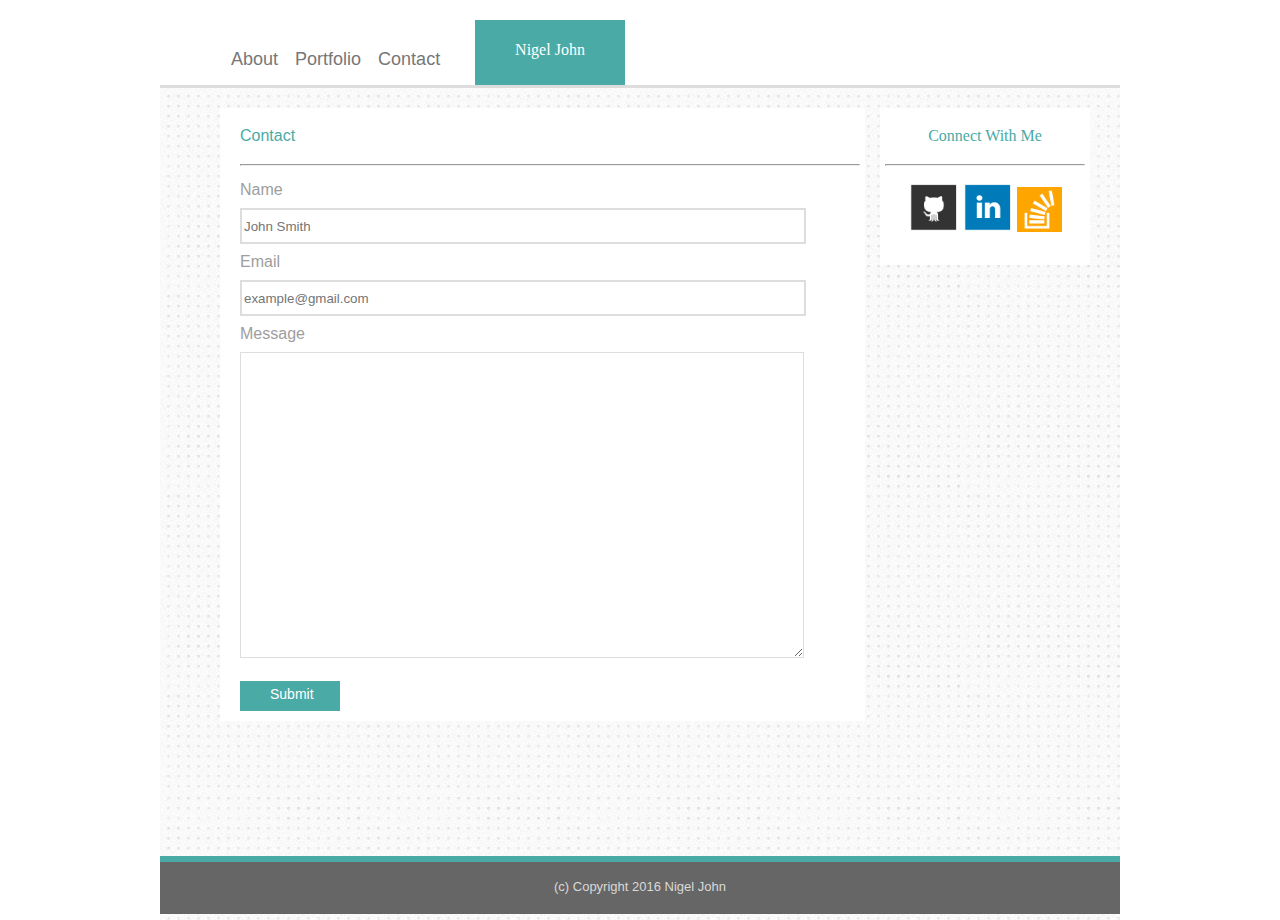
<file: contact.html>
<!DOCTYPE html>
<html>
<head>
	<title>Contact N John</title>
	<link href="assets/css/reset.css" type="text/css" rel="stylesheet" />
	<link href="assets/css/style.css" type="text/css" rel="stylesheet" />
	<meta name="viewport" content="width=device-width, initial-scale=1">
</head>
<body>
<div class="wrapper"> <!--div wrapper container begin-->
	<header>
		<div id="name"><h2>Nigel John</h2></div>
		<nav>
		<a href="index.html">About</a><a href="portfolio.html">Portfolio</a><a href="contact.html">Contact</a>
		</nav>
		</nav>
		
	</header>
	
	<div class="main">
	<section>
		<h3>Contact</h3><hr></br>
		
		<form>
			Name<br>
			<input type="text" name="name" placeholder="John Smith"></input>
			<br>
			Email<br>
			<input type="text" name="email" placeholder="example@gmail.com"></input>
			<br>
			Message<br>
			<textarea rows="20"></textarea>
			<br>
			<input id="button" type="submit" value="Submit"></input>

		</form>

		
	</section>
	<aside>
		<h4>Connect With Me</h4><hr></br>
		<img src="assets/images/github_square.png" height="50" width="50">
		<img src="assets/images/linkedin_square_color.png" height="50" width="50">
		<img src="assets/images/stackoverflow.png" height="45" width="45"></br>
	</aside>
	<div class="push"></div>
	</div>
	
</div> <!--div wrapper container end-->
	<footer>
		<p>(c) Copyright 2016 Nigel John</p>
	</footer>

</body>
</html>
</file>
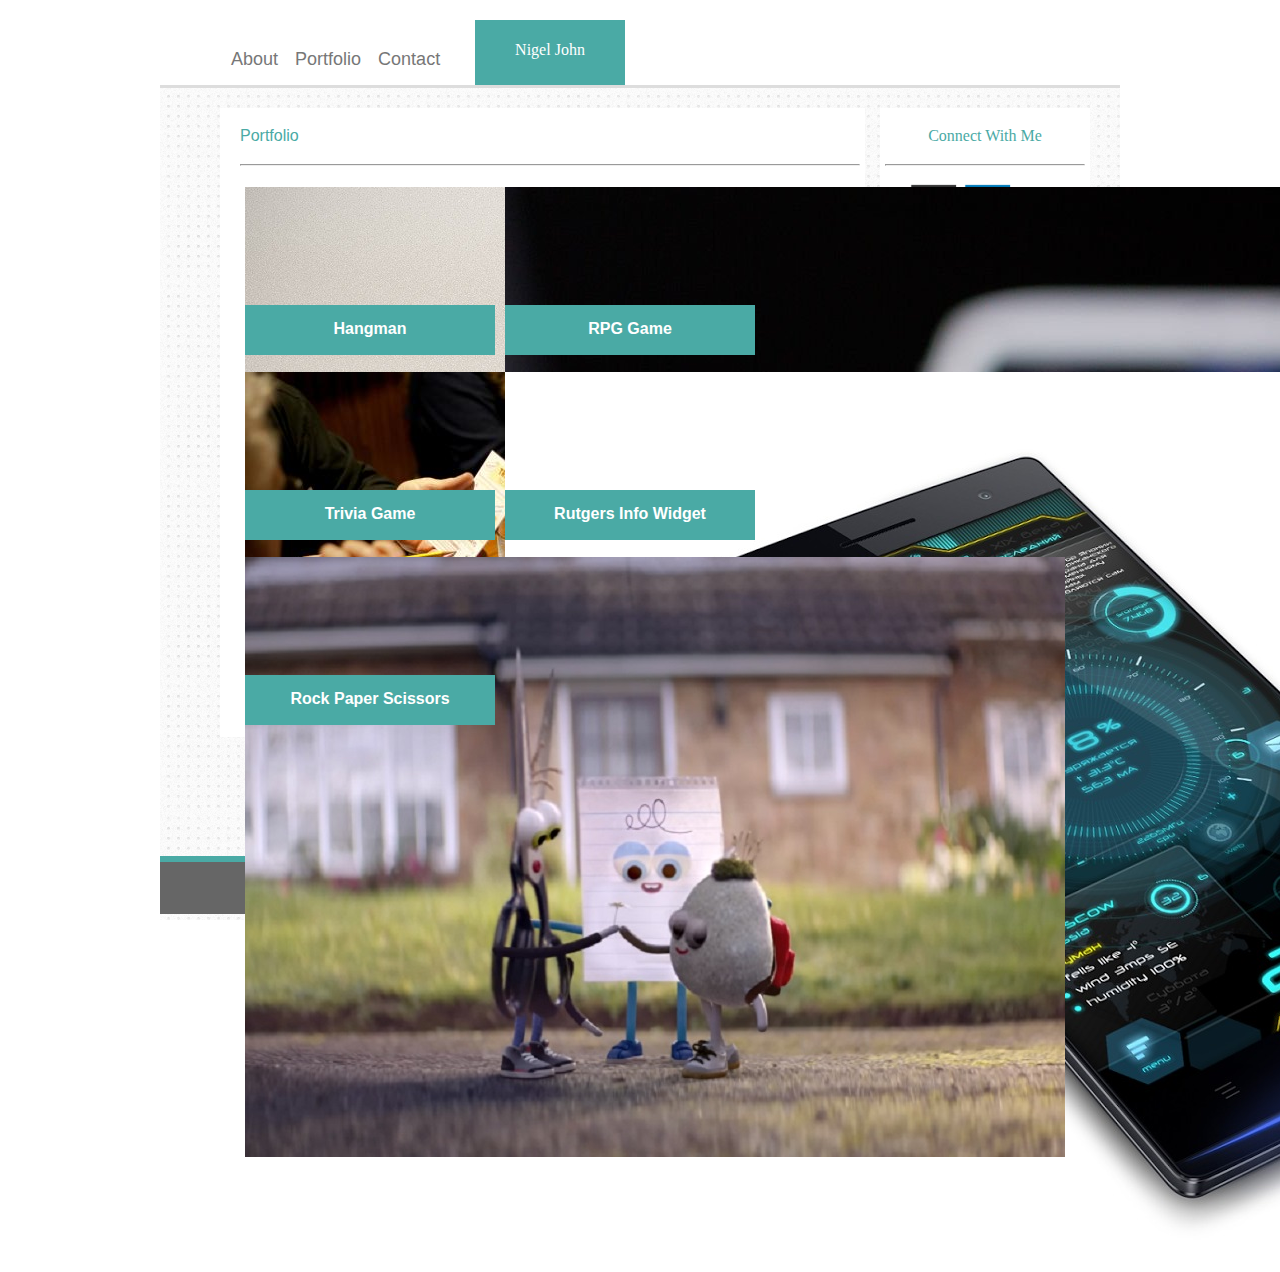
<file: portfolio.html>
<!DOCTYPE html>
<html>
<head>
	<title>N John Portfolio</title>
	<link href="assets/css/reset.css" type="text/css" rel="stylesheet" />
	<link href="assets/css/style.css" type="text/css" rel="stylesheet" />
	<meta name="viewport" content="width=device-width, initial-scale=1">
</head>
<body>
<div class="wrapper"> <!--div wrapper container begin-->
	<header>
		<div id="name"><h2>Nigel John</h2></div>
		<nav>
		<a href="index.html">About</a><a href="portfolio.html">Portfolio</a><a href="contact.html">Contact</a>
		</nav>
		</nav>
		
	</header>
	
	<div class="main">
	<section>
		<h3>Portfolio</h3><hr></br>
		<div class="hangimg">
		<a href="#"><img class="portpic" src="assets/images/rope.jpg"></a>
		<div class="hangcap"><br>Hangman</div>
		</div>	

		<div class="hangimg">
		<a href="#"><img class="portpic" src="assets/images/iphone.jpg"></a>
		<div class="hangcap"><br>RPG Game</div>
		</div>

		<div class="hangimg">
		<a href="#"><img class="portpic" src="assets/images/trivia.jpg"></a>
		<div class="hangcap"><br>Trivia Game</div>
		</div>

		<div class="hangimg">
		<a href="#"><img class="portpic" src="assets/images/info.jpg"></a>
		<div class="hangcap"><br>Rutgers Info Widget</div>
		</div>

		<div class="hangimg">
		<a href="#"><img class="portpic" src="assets/images/RPS.jpg"></a>
		<div class="hangcap"><br>Rock Paper Scissors</div>
		</div>	
	</section>
	<aside>
		<h4>Connect With Me</h4><hr></br>
		<img src="assets/images/github_square.png" height="50" width="50">
		<img src="assets/images/linkedin_square_color.png" height="50" width="50">
		<img src="assets/images/stackoverflow.png" height="45" width="45"></br>
	</aside>
	<div class="push"></div>
	</div>
	
</div> <!--div wrapper container end-->
	<footer>
		<h6>(c) Copyright 2016 Nigel John</h6>
	</footer>

</body>
</html>
</file>
<file: assets/css/style.css>
/*CSS Stylesheet for portfolio webpage - Created by Nigel John for UCF Bootcamp March 7, 2016*/

*{
	margin: 0;
}

html, body{
	height: 100%;
	margin: 10px 0 0 0 ;
}

.main, .wrapper{
	width: 960px;
	min-height: 100%;
	height: auto !important;
	height: 100%;
	background-image: url("worn_dots.png");	
}

.wrapper{
	margin: 0 auto -4em;
}

header{
	width: 960px;
	height: 65px;
	float: left;
	background-color: #ffffff;
	vertical-align: center;
}

h3, h4{
	color: #4aaaa5;
	font-family: font-family: 'Georgia', Times, Times New Roman, serif;
	padding: 0 0 20px 0;
}

p {
	font-family: 'Arial', 'Helvetica Neue', Helvetica, sans-serif;
}

#name{
	width: 150px;
	height: 65px;
	float: right;
	margin: 0 495px 0 0;
	line-height: 60px;
	background-color: #4aaaa5;
	color: white;
	text-align: center;
	font-family: font-family: 'Georgia', Times, Times New Roman, serif;
}

nav{
	width: 250px;
	float: right;
	text-decoration: none;
	margin: 10px 0 10px 0px;
	padding: 20px 0px 0 5px;
	background-color: white;
}

nav a{
	color: #777777;
	font-family: 'Arial', 'Helvetica Neue', Helvetica, sans-serif;
	font-size: large;
	padding: 6px 6px;
	margin-right: 5px;
	border-radius: 3px;
}

a{
	border-radius: 3px;
	text-decoration: none;
}

.main{
	float: right;
	width: 960px;
	border-top: solid;
	border-color: #dddddd;	
}

section{
	float: left;
	width: 620px;
	height: inherit;
	margin: 20px 0px 10px 60px;
	padding: 20px 5px 0px 20px;
	background-color: #ffffff;
	color: #9e9e9e;
	font-family: 'Arial', 'Helvetica Neue', Helvetica, sans-serif;
}

section img{
	float: left;
	margin: 0px 20px 0px 0px;
}

aside{
	float: right;
	width: 200px;
	margin: 20px 30px 10px 10px;
	padding: 20px 5px 30px 5px;
	background-color: #ffffff;
	text-align:  center;
}

input{
	height: 30px;
	margin: 10px 0px 10px 0px;
	border-color: #dddddd;
	border-style: solid;
	width: 90%;
	font-family: 'Arial', 'Helvetica Neue', Helvetica, sans-serif;
}

textarea{
	margin: 10px 0px 10px 0px;
	border-color: #dddddd;
	border-style: solid;
	width: 90%;
}

#button{
	color: white;
	background-color: teal;
	font-size: 14px;
	font-family: 'Arial', 'Helvetica Neue', Helvetica, sans-serif;
	background-color: #4aaaa5;
	border-style: none;
	padding: 5px 30px 20px 30px;
	width: 100px;
}

footer, .push{
	height: 4em;
	clear: both;
}

footer{
	background-color: #666666;
	text-align: center;
	margin: 0 auto;
	width: 960px;
	border-top: solid;
	border-color: #4aaaa5;
	border-width: 6px;
	color: #d9d9d9;
	line-height: 50px;
	font-size: small;
	font-family: 'Arial', 'Helvetica Neue', Helvetica, sans-serif;
}



.hangimg{
	position: relative;
	float: left;
	width: 250px;
	height: 175px;
	margin: 5px;
}

.hangimg img:hover{
	width: 255px;
	height: 180px;

}

.hangimg .hangcap{
	float: right;
	position: absolute;
	width: 250px;
	height: 50px;
	bottom: 0px;
	left: 0px;
	color: #ffffff;
	background: #4aaaa5;
	text-align: center;
	font-weight: bold;
	margin-bottom: 7px;
	
}
</file>
